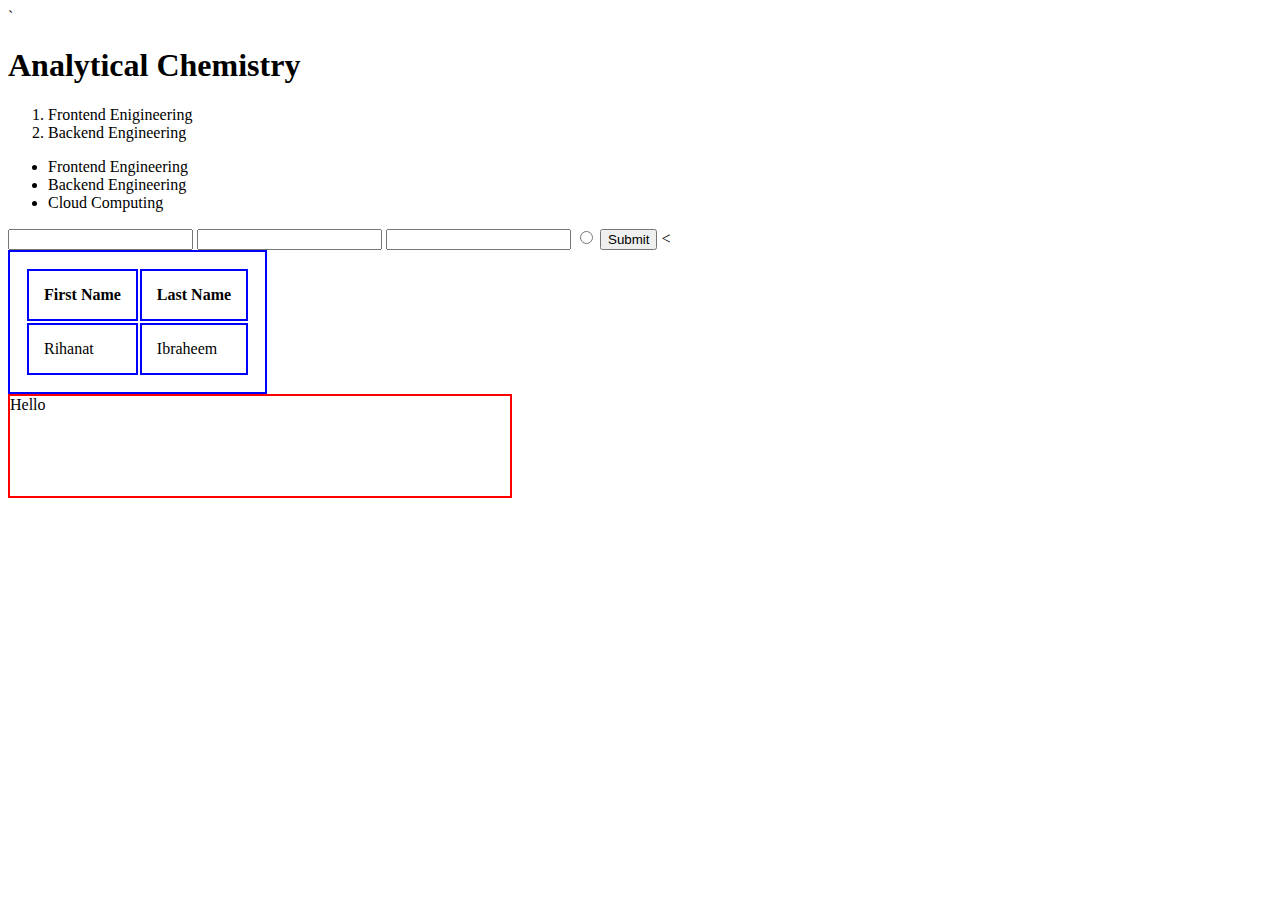
<file: learn/index.html>
<!DOCTYPE html>
<html lang="en">
<head>
    <meta charset="UTF-8">
    <meta http-equiv="X-UA-Compatible" content="IE=edge">
    <meta name="viewport" content="width=device-width, initial-scale=1.0">
    <title>Document</title>
    <link rel="indexsheet" type="text/css" href="index.css">
    <style>
        table, th, td {
            border: 2px solid blue;
            padding: 15px;
        }
    div{
        width: 500px;
        height: 100px;
        border: 2px solid red;
    }
    </style>
</head>`
<body>
    <h1>Analytical Chemistry</h1>
    <ol>
        <li>Frontend Enigineering</li>
        <li>Backend Engineering</li>
    </ol>
    <ul>
        <li>Frontend Engineering</li>
        <li>Backend Engineering</li>
        <li>Cloud Computing</li>
    </ul>
    <form action=""method post">
    <input type="text" required/>
    <input type="email" required/>
    <input type="Password"required/>
    <input type="radio"/>
    <button>Submit</button>
<

    <table border="1">
        <thead>
        <tr>
            <th>First Name</th>
            <th>Last Name</th>
        </tr>
        <tr>
            <td>Rihanat</td>
            <td>Ibraheem</td>
        </tr>
    </table>
    <div>
        Hello
    </div>
    
</body>
</html>
</file>
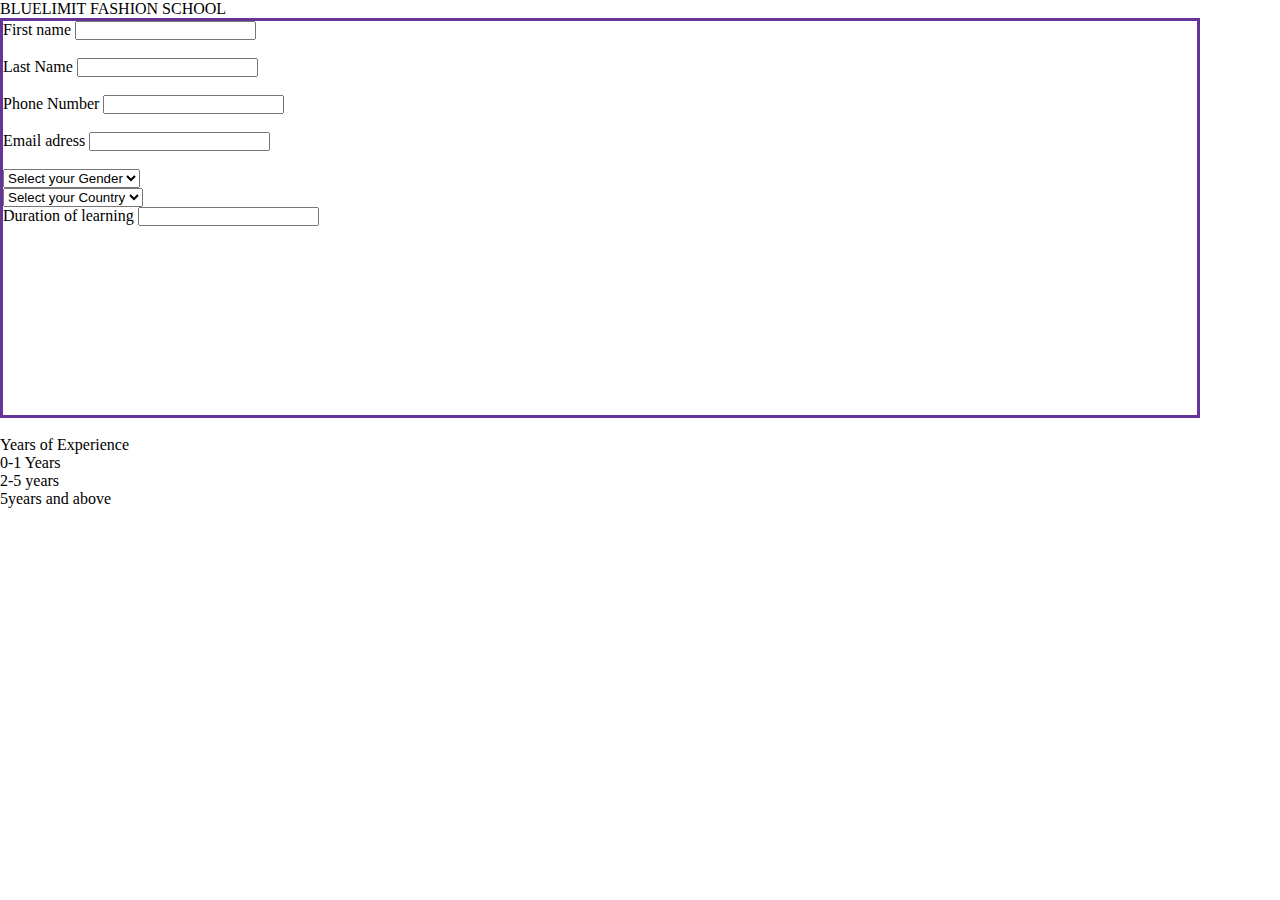
<file: learn/learn.html>
<!DOCTYPE html>
<html lang="en">
<head>
    <meta charset="UTF-8">
    <meta http-equiv="X-UA-Compatible" content="IE=edge">
    <meta name="viewport" content="width=device-width, initial-scale=1.0">
    <link rel="stylesheet" type="text/css "href="learn.css">
    <title>Document</title>
</head>
<body>
    <p>BLUELIMIT FASHION SCHOOL</p>
    <section class="box"></section>
<div>
    <main class="container">
    <label>First name</label>
    <input type="text"
    id="first name"
    class="first name" required/>
<div><br>

<div>
    <label>Last Name</label>
    <input type="text"
    id="Last name"
    class="Last name" required/>
</div><br>

<div>
    <label>Phone Number</label>
    <input type="text"
    id="Phone number"
    class="Phone number" required/>
</div><br>

<div>
    <label>Email adress</label>
    <input type="text"
    id="Email"
    class="email" required/>
</div><br>

<select>
        <option value="Select your Gender">Select your Gender</option>
        <option value="male">Male</option >
        <option value="Female">Female</option>
        <option value="Binary">Prefer not to say</option>
 </select><br>


 <select>
        <option value="Select your country">Select your Country</option>
        <option value="Nigeria">Nigeria</option>
        <option value="Nigeria">Ghana</option>
        <option value="Nigeria">Zimbabwe</option>
        <option value="Nigeria">somalia</option>
        <option value="Nigeria">congo</option>
        <option value="Nigeria">kenya</option>
        <option value="Nigeria">Canada</option>
 </select><br>
   
</div>
   <label>Duration of learning</label>
   <input type="text" required/>
</div><br>

<div>
    <label>Years of Experience</label>
<ol>0-1 Years</ol>
<ol>2-5 years</ol>
<ol>5years and above</ol>
</div>

</body>
</html>
</file>
<file: learn/learn.css>
.container{
  width: 1200px; 
  margin: 0;
  border: solid rebeccapurple;
  max-width: 100%;
  min-height: 400px;

}

*{
    margin: 0;
    padding: 0;
    box-sizing: border-box;

}

p{
animation-name: slidein;
animation-duration: 4s;
animation-iteration-count: infinite;
animation-play-state: running;

}

@keyframes slidein{
    from{
        margin-left: 100%;
        width: 300%;
        color: blue;
     }
     75%{
          font-size: 300%;
          margin-left: 25%;
          width: 150%;
     }

     
     to{
        margin-right: 0%;
        width: 100%;
        color: green;
        font-weight: 75%;
        font-stretch: expanded;
     }
}
</file>
